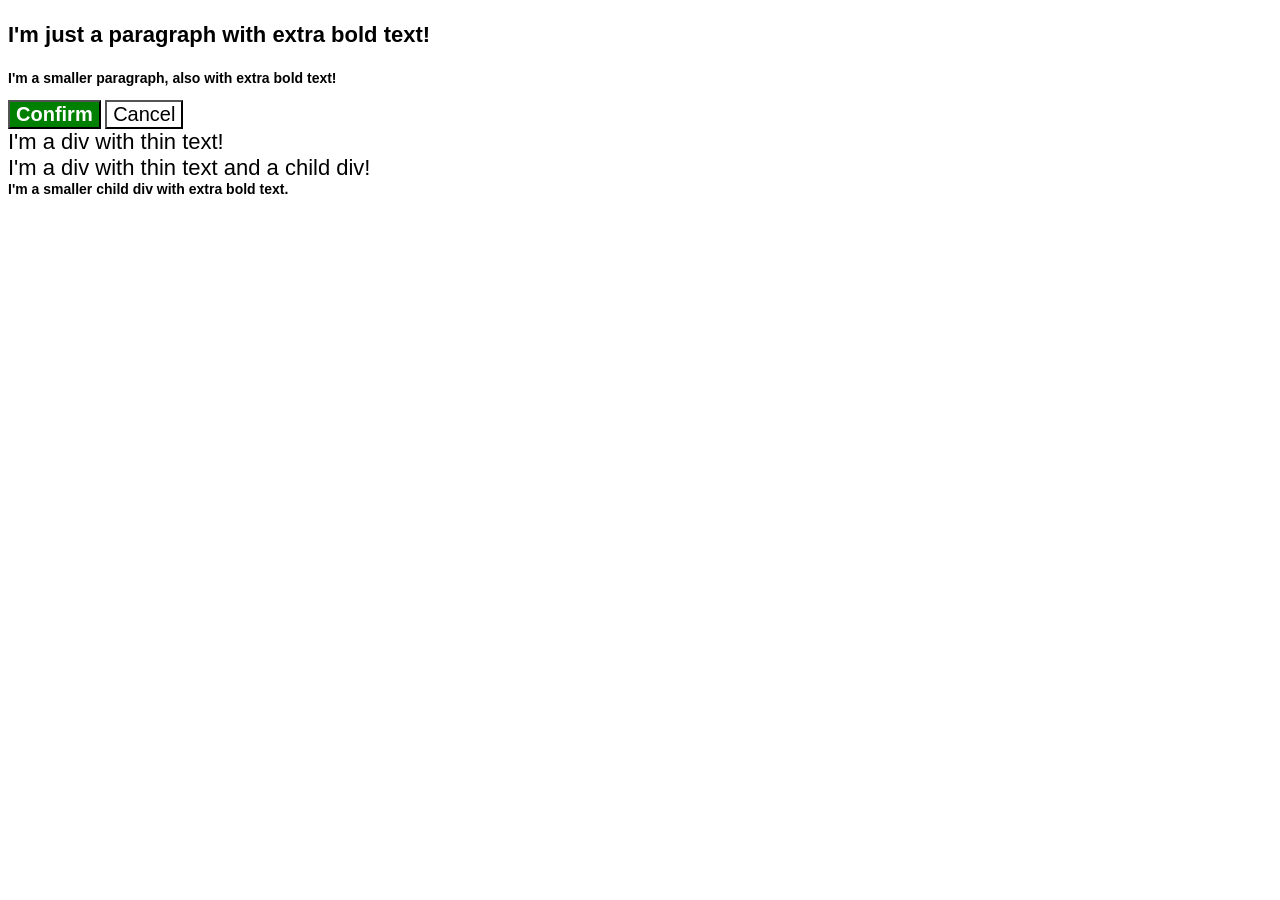
<file: foundations/cascade/01-cascade-fix/index.html>
<!doctype html>
<html lang="en">
  <head>
    <meta charset="UTF-8" />
    <meta http-equiv="X-UA-Compatible" content="IE=edge" />
    <meta name="viewport" content="width=device-width, initial-scale=1.0" />
    <title>Fix the Cascade</title>
    <link rel="stylesheet" href="style.css" />
  </head>
  <body>
    <p class="para">I'm just a paragraph with extra bold text!</p>
    <p class="para small-para">
      I'm a smaller paragraph, also with extra bold text!
    </p>

    <button id="confirm-button" class="button confirm">Confirm</button>
    <button id="cancel-button" class="button cancel">Cancel</button>

    <div class="text">I'm a div with thin text!</div>
    <div class="text">
      I'm a div with thin text and a child div!
      <div class="text child">
        I'm a smaller child div with extra bold text.
      </div>
    </div>
  </body>
</html>
</file>
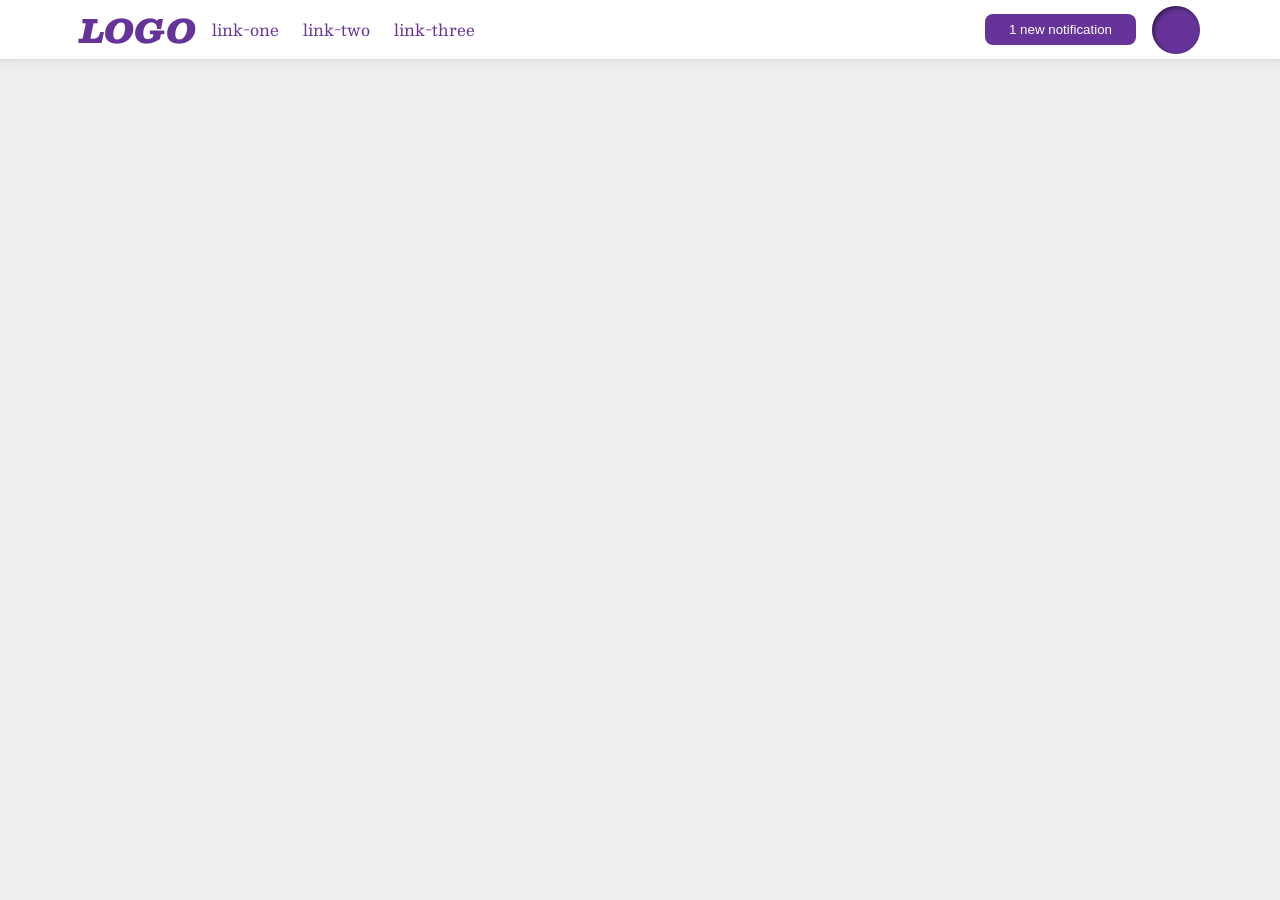
<file: foundations/flex/03-flex-header-2/index.html>
<!DOCTYPE html>
<html lang="en">

<head>
  <meta charset="UTF-8">
  <meta http-equiv="X-UA-Compatible" content="IE=edge">
  <meta name="viewport" content="width=device-width, initial-scale=1.0">
  <title>Flex Header 2</title>
  <link rel="stylesheet" href="style.css">
</head>

<body>
  <div class="header">

    <div class="left">
      <div class="logo">
        LOGO
      </div>
      <ul class="links">
        <li><a href="https://google.com">link-one</a></li>
        <li><a href="https://google.com">link-two</a></li>
        <li><a href="https://google.com">link-three</a></li>
      </ul>
    </div>

    <div class="right">
      <button class="notifications">
        1 new notification
      </button>
      <div class="profile-image"></div>
    </div>

  </div>
</body>

</html>
</file>
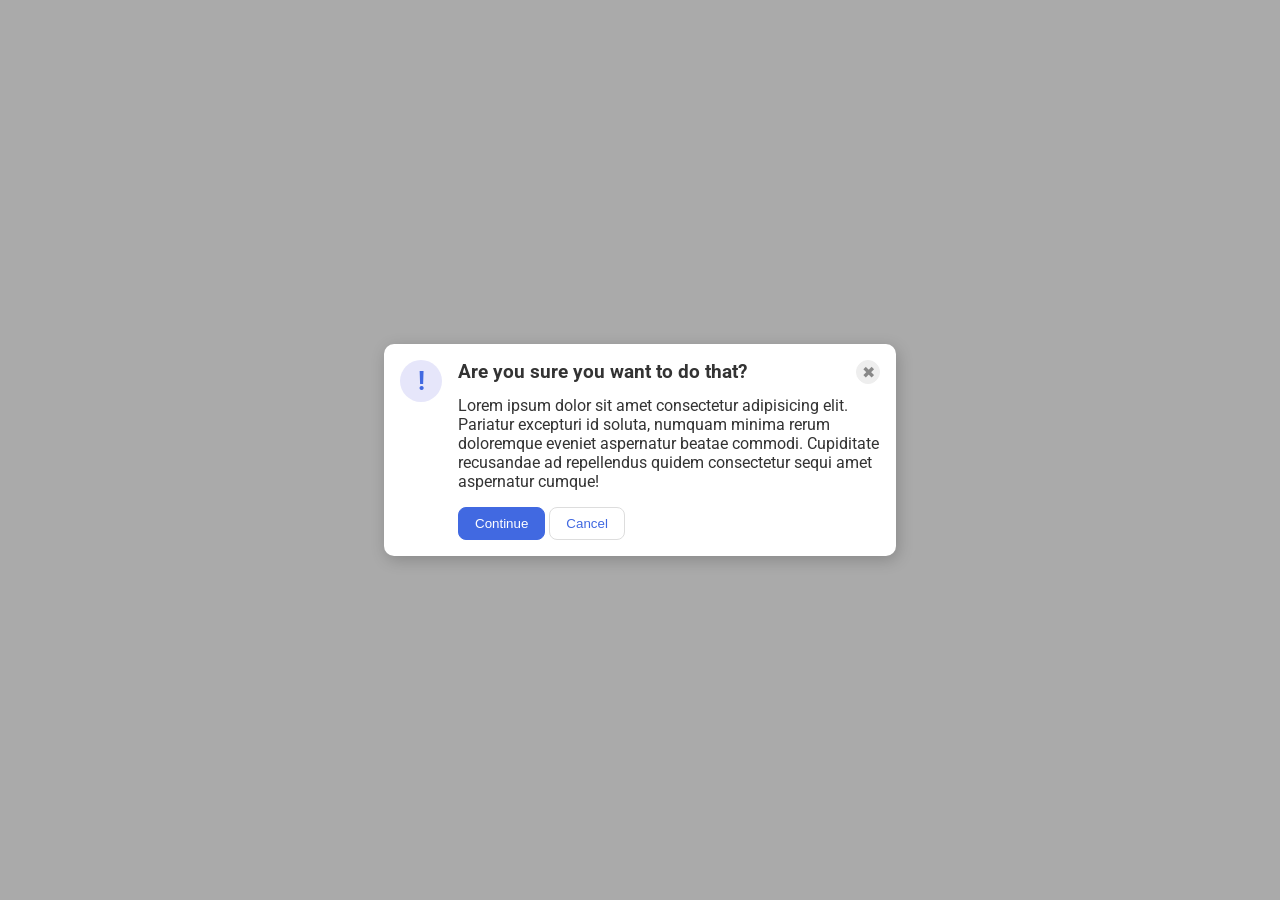
<file: foundations/flex/05-flex-modal/index.html>
<!DOCTYPE html>
<html lang="en">

<head>
  <meta charset="UTF-8">
  <meta http-equiv="X-UA-Compatible" content="IE=edge">
  <meta name="viewport" content="width=device-width, initial-scale=1.0">
  <link rel="stylesheet" href="style.css">
  <title>Modal</title>
</head>

<body>
  <div class="modal">

    <div class="icon">!</div>

    <div class="message">

      <div class="title">
        <div class="header">Are you sure you want to do that?</div>
        <button class="close-button">✖</button>
      </div>

      <div class="text">Lorem ipsum dolor sit amet consectetur adipisicing elit. Pariatur excepturi id soluta, numquam
        minima rerum doloremque eveniet aspernatur beatae commodi. Cupiditate recusandae ad repellendus quidem
        consectetur
        sequi amet aspernatur cumque!</div>

      <div class="buttons">
        <button class="continue">Continue</button>
        <button class="cancel">Cancel</button>
      </div>

    </div>
</body>

</html>
</file>
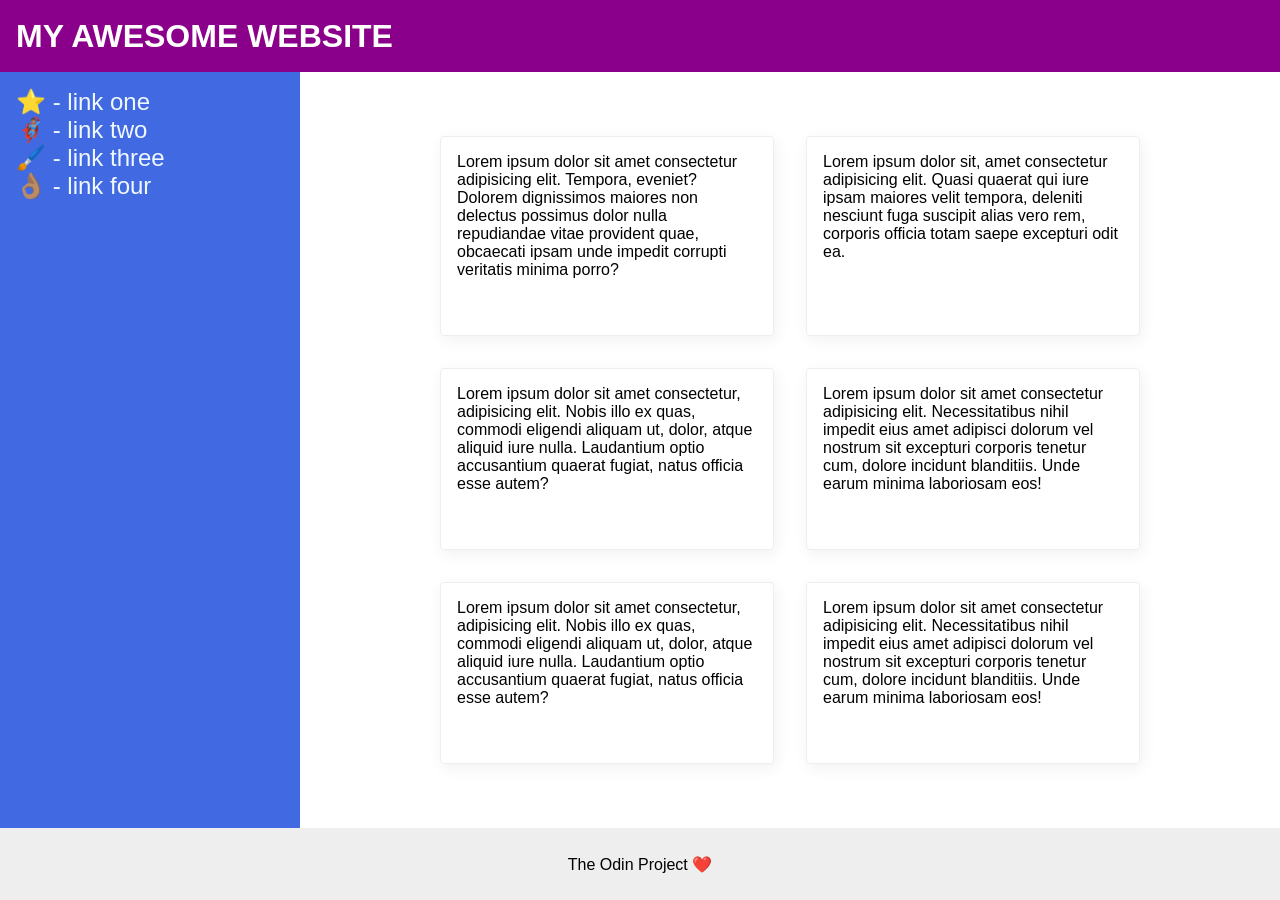
<file: foundations/flex/07-flex-layout-2/index.html>
<!DOCTYPE html>
<html lang="en">

<head>
  <meta charset="UTF-8">
  <meta http-equiv="X-UA-Compatible" content="IE=edge">
  <meta name="viewport" content="width=device-width, initial-scale=1.0">
  <title>The Holy Grail</title>
  <link rel="stylesheet" href="style.css">
</head>

<body>
  <div class="header">
    MY AWESOME WEBSITE
  </div>

  <div class="content">
    <div class="sidebar">
      <ul>
        <li><a href="#">⭐ - link one</a></li>
        <li><a href="#">🦸🏽‍♂️ - link two</a></li>
        <li><a href="#">🖌️ - link three</a></li>
        <li><a href="#">👌🏽 - link four</a></li>
      </ul>
    </div>
    <div class="cards">
      <div class="card">Lorem ipsum dolor sit amet consectetur adipisicing elit. Tempora, eveniet? Dolorem dignissimos
        maiores non delectus possimus dolor nulla repudiandae vitae provident quae, obcaecati ipsam unde impedit
        corrupti
        veritatis minima porro?</div>
      <div class="card">Lorem ipsum dolor sit, amet consectetur adipisicing elit. Quasi quaerat qui iure ipsam maiores
        velit tempora, deleniti nesciunt fuga suscipit alias vero rem, corporis officia totam saepe excepturi odit ea.
      </div>
      <div class="card">Lorem ipsum dolor sit amet consectetur, adipisicing elit. Nobis illo ex quas, commodi eligendi
        aliquam ut, dolor, atque aliquid iure nulla. Laudantium optio accusantium quaerat fugiat, natus officia esse
        autem?</div>
      <div class="card">Lorem ipsum dolor sit amet consectetur adipisicing elit. Necessitatibus nihil impedit eius amet
        adipisci dolorum vel nostrum sit excepturi corporis tenetur cum, dolore incidunt blanditiis. Unde earum minima
        laboriosam eos!</div>
      <div class="card">Lorem ipsum dolor sit amet consectetur, adipisicing elit. Nobis illo ex quas, commodi eligendi
        aliquam ut, dolor, atque aliquid iure nulla. Laudantium optio accusantium quaerat fugiat, natus officia esse
        autem?</div>
      <div class="card">Lorem ipsum dolor sit amet consectetur adipisicing elit. Necessitatibus nihil impedit eius amet
        adipisci dolorum vel nostrum sit excepturi corporis tenetur cum, dolore incidunt blanditiis. Unde earum minima
        laboriosam eos!</div>
    </div>
  </div>

  <div class="footer">
    The Odin Project ❤️
  </div>
</body>

</html>
</file>
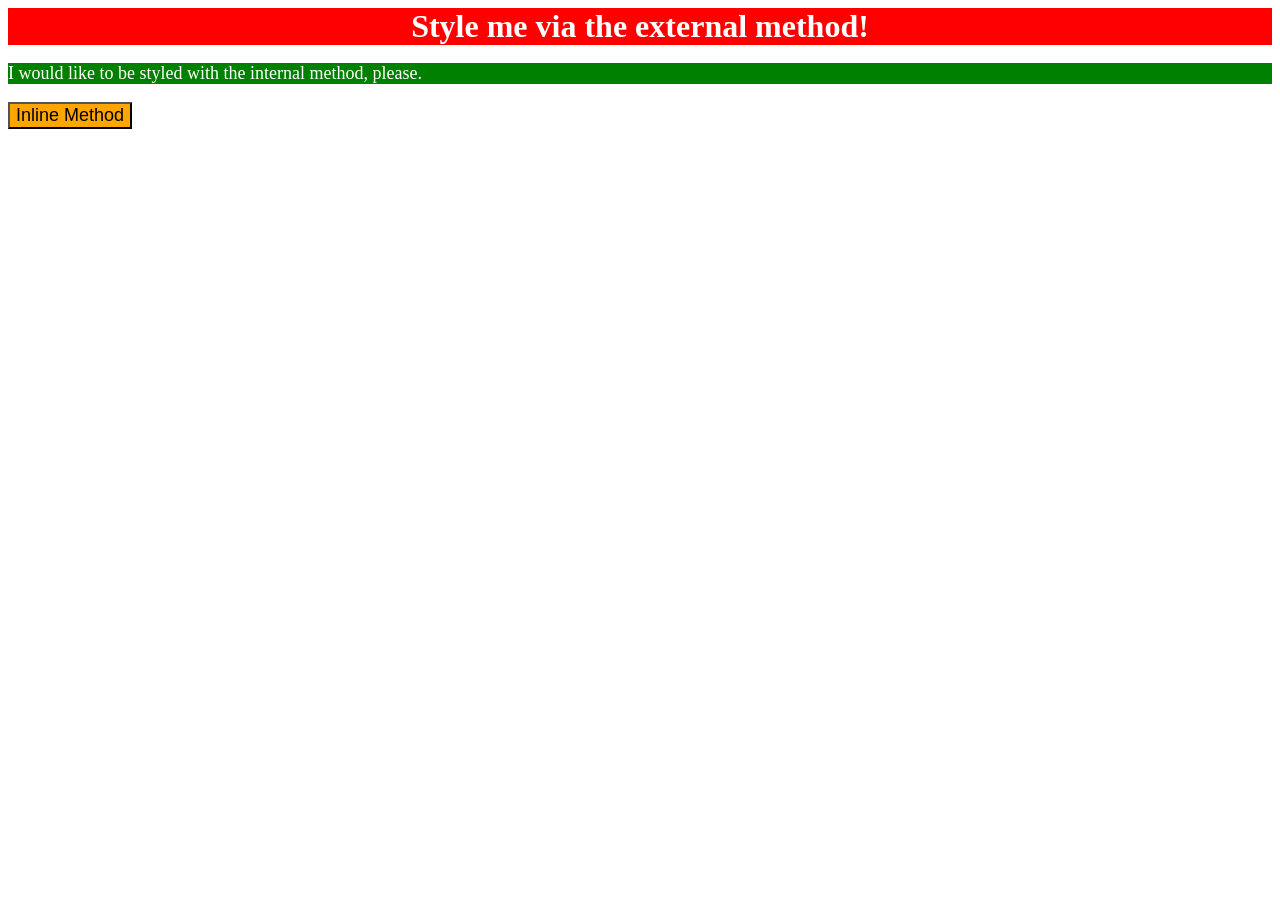
<file: foundations/intro-to-css/01-css-methods/index.html>
<!doctype html>
<html lang="en">
  <head>
    <meta charset="UTF-8" />
    <meta http-equiv="X-UA-Compatible" content="IE=edge" />
    <meta name="viewport" content="width=device-width, initial-scale=1.0" />
    <title>Methods for Adding CSS</title>
    <link rel="preload" href="styles.css" />
    <link rel="stylesheet" href="styles.css" />
    <style>
      p {
        background-color: green;
        color: white;
        font-size: 18px;
      }
    </style>
  </head>
  <body>
    <div>Style me via the external method!</div>
    <p>I would like to be styled with the internal method, please.</p>
    <button style="background-color: orange; font-size: 18px">
      Inline Method
    </button>
  </body>
</html>
</file>
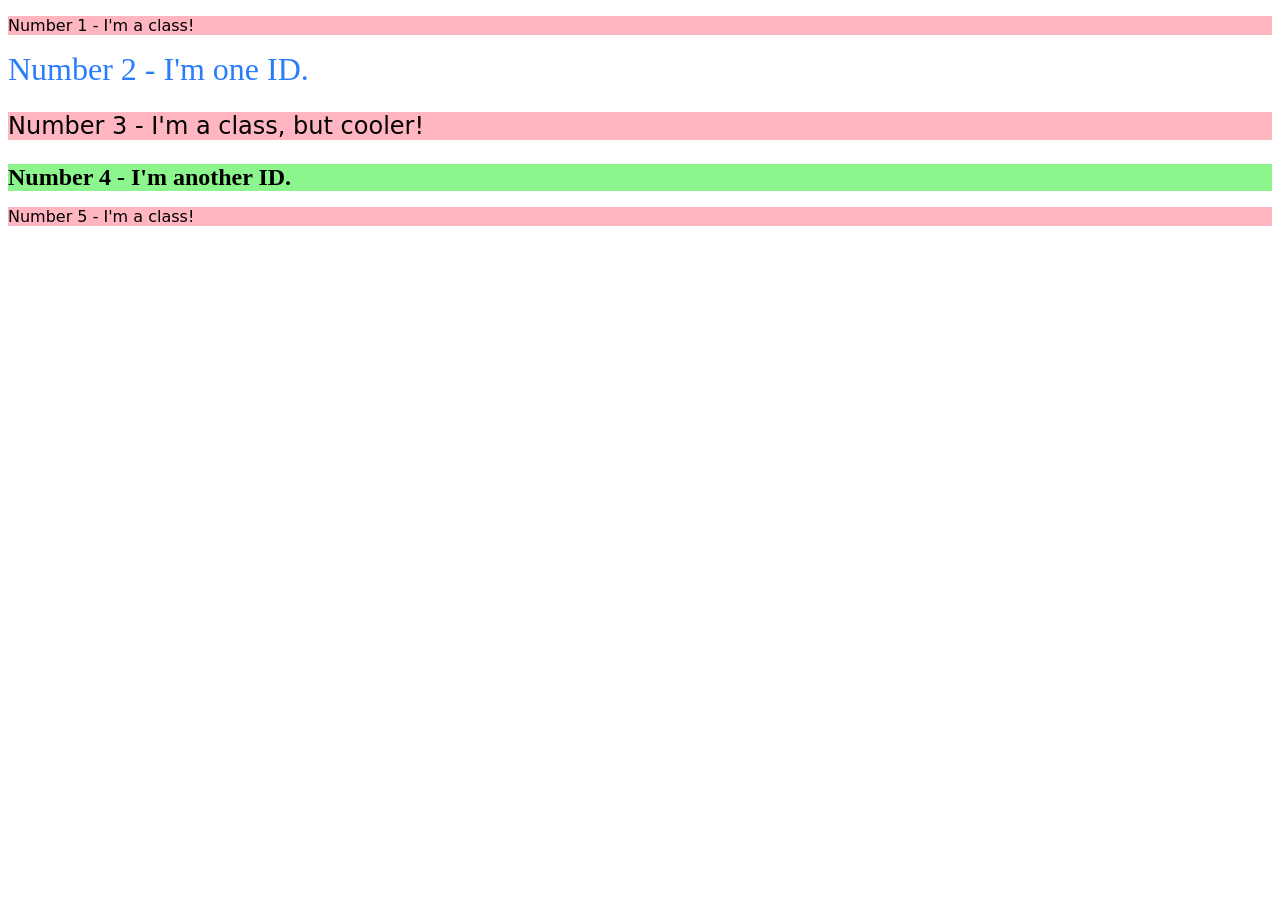
<file: foundations/intro-to-css/02-class-id-selectors/index.html>
<!doctype html>
<html lang="en">
  <head>
    <meta charset="UTF-8" />
    <meta http-equiv="X-UA-Compatible" content="IE=edge" />
    <meta name="viewport" content="width=device-width, initial-scale=1.0" />
    <title>Class and ID Selectors</title>
    <link rel="stylesheet" href="style.css" />
  </head>
  <body>
    <p class="odd">Number 1 - I'm a class!</p>
    <div id="two">Number 2 - I'm one ID.</div>
    <p class="odd adjust-font-size">Number 3 - I'm a class, but cooler!</p>
    <div id="four" class="adjust-font-size">Number 4 - I'm another ID.</div>
    <p class="odd">Number 5 - I'm a class!</p>
  </body>
</html>
</file>
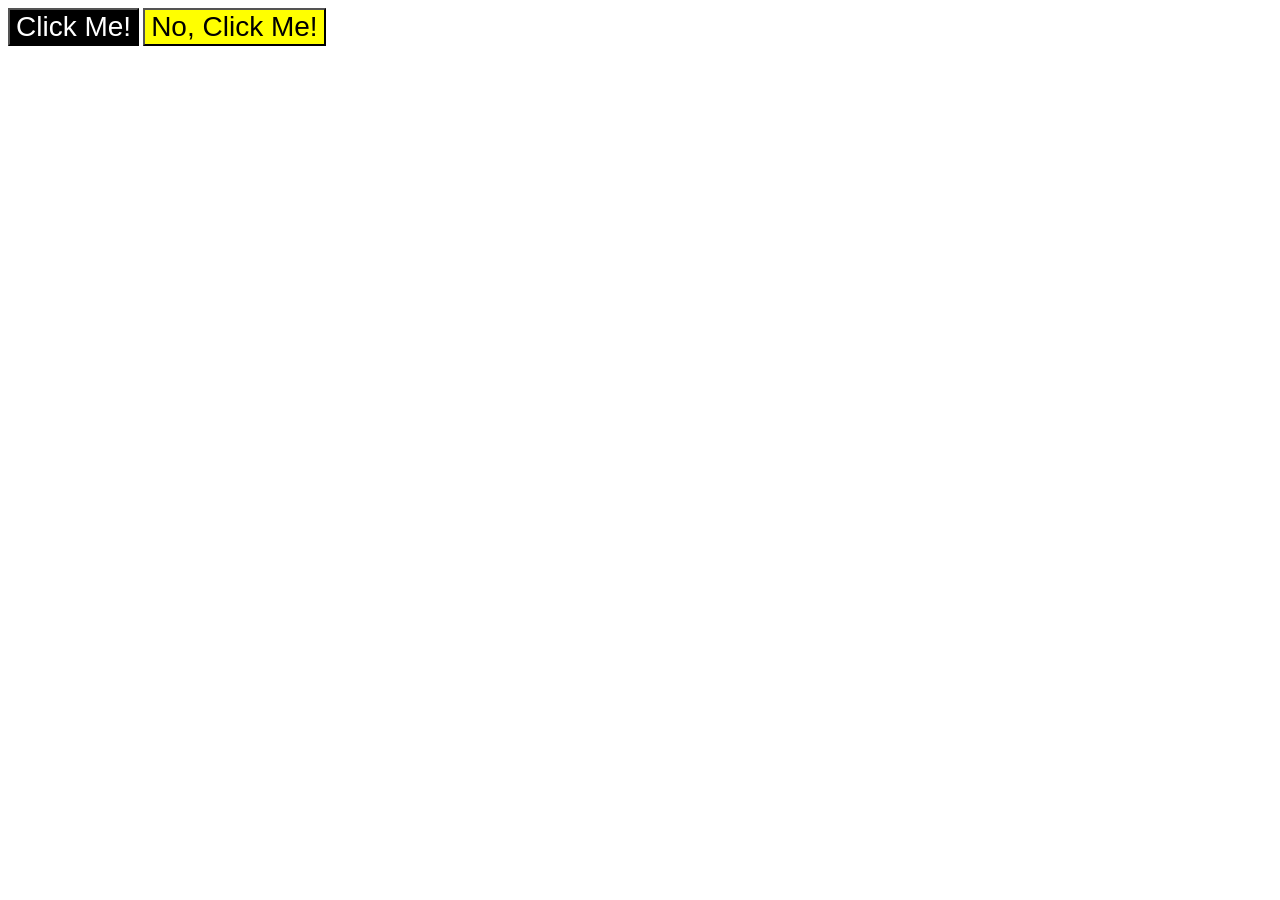
<file: foundations/intro-to-css/03-grouping-selectors/index.html>
<!doctype html>
<html lang="en">
  <head>
    <meta charset="UTF-8" />
    <meta http-equiv="X-UA-Compatible" content="IE=edge" />
    <meta name="viewport" content="width=device-width, initial-scale=1.0" />
    <title>Grouping Selectors</title>
    <link rel="stylesheet" href="style.css" />
  </head>
  <body>
    <button class="one">Click Me!</button>
    <button class="two">No, Click Me!</button>
  </body>
</html>
</file>
<file: foundations/cascade/01-cascade-fix/style.css>
body {
  font-family: Arial, Helvetica, sans-serif;
}

.para,
.small-para {
  color: hsl(0, 0%, 0%);
  font-weight: 800;
}

.para {
  font-size: 22px;
}

.small-para {
  font-size: 14px;
  font-weight: 800;
}

.button {
  background-color: rgb(255, 255, 255);
  color: rgb(0, 0, 0);
  font-size: 20px;
}

.confirm {
  background: green;
  color: white;
  font-weight: bold;
}

.text {
  color: rgb(0, 0, 0);
  font-size: 22px;
  font-weight: 100;
}

.child {
  color: rgb(0, 0, 0);
  font-weight: 800;
  font-size: 14px;
}
</file>
<file: foundations/flex/03-flex-header-2/style.css>
/* this is some magical font-importing.  
you'll learn about it later. */
@import url("https://fonts.googleapis.com/css2?family=Besley:ital,wght@0,400;1,900&display=swap");

body {
  margin: 0;
  background: #eee;
  font-family: Besley, serif;
}

.header {
  background: white;
  border-bottom: 1px solid #ddd;
  box-shadow: 0 0 8px rgba(0, 0, 0, 0.1);
  display: flex;
  justify-content: space-between;
  padding: 0 5rem;
}

.profile-image {
  background: rebeccapurple;
  box-shadow: inset 2px 2px 4px rgba(0, 0, 0, 0.5);
  border-radius: 50%;
  width: 48px;
  height: 48px;
}

.logo {
  color: rebeccapurple;
  font-size: 32px;
  font-weight: 900;
  font-style: italic;
}

button {
  border: none;
  border-radius: 8px;
  background: rebeccapurple;
  color: white;
  padding: 8px 24px;
}

a {
  /* this removes the line under our links */
  text-decoration: none;
  color: rebeccapurple;
}

.header,
ul.links {
  gap: 1.5rem;
}

ul.links {
  list-style-type: none;
  padding: 0;
  display: flex;
}

.left,
.right {
  display: flex;
  align-items: center;
  gap: 1rem;
}
</file>
<file: foundations/flex/05-flex-modal/style.css>
@import url("https://fonts.googleapis.com/css2?family=Roboto:wght@400;700&display=swap");

html,
body {
  height: 100%;
}

body {
  font-family: Roboto, sans-serif;
  margin: 0;
  background: #aaa;
  color: #333;
  /* I'll give you this one for free lol */
  display: flex;
  align-items: center;
  justify-content: center;
}

.modal {
  background: white;
  width: 480px;
  border-radius: 10px;
  box-shadow: 2px 4px 16px rgba(0, 0, 0, 0.2);
  padding: 1rem;
  display: flex;
  gap: 1rem;
}

.icon {
  color: royalblue;
  font-size: 26px;
  font-weight: 700;
  background: lavender;
  width: 42px;
  height: 42px;
  border-radius: 50%;
  display: flex;
  align-items: center;
  justify-content: center;
  flex-shrink: 0;
}

.close-button {
  background: #eee;
  border-radius: 50%;
  color: #888;
  font-weight: 400;
  font-size: 16px;
  height: 24px;
  width: 24px;
  display: flex;
  align-items: center;
  justify-content: center;
  border: 1px solid #eee;
  padding: 0;
}

button {
  cursor: pointer;
  padding: 8px 16px;
  border-radius: 8px;
}

button.continue {
  background: royalblue;
  border: 1px solid royalblue;
  color: white;
}

button.cancel {
  background: white;
  border: 1px solid #ddd;
  color: royalblue;
}

.header {
  font-size: 1.2rem;
  font-weight: 700;
}
.message {
  display: flex;
  flex-direction: column;
  gap: 0.75rem;
}
.title {
  display: flex;
  justify-content: space-between;
}
.text {
  padding-bottom: 0.2rem;
}
</file>
<file: foundations/flex/07-flex-layout-2/style.css>
ul {
  margin: 0;
  padding: 0;
  list-style: none;
}

body {
  font-family:
    -apple-system, BlinkMacSystemFont, "Segoe UI", Roboto, Oxygen, Ubuntu,
    Cantarell, "Open Sans", "Helvetica Neue", sans-serif;
  margin: 0;
  min-height: 100svh;
  display: flex;
  flex-direction: column;
}

.header {
  height: 72px;
  background: darkmagenta;
  color: white;
  font-size: 2rem;
  font-weight: 900;
  display: flex;
  align-items: center;
  padding: 0 1rem;
}

.content {
  flex: 1;
  display: flex;
}

.sidebar {
  padding: 1rem;
  width: 300px;
  flex-shrink: 0;
  background: royalblue;
  box-sizing: border-box;
}
.sidebar a {
  color: aliceblue;
  text-decoration: none;
  font-size: 1.5rem;
}

.cards {
  padding: 3rem;
  display: flex;
  flex-wrap: wrap;
  justify-content: center;
}

.card {
  border: 1px solid #eee;
  box-shadow: 2px 4px 16px rgba(0, 0, 0, 0.06);
  border-radius: 4px;
  padding: 1rem;
  margin: 1rem;
  width: 300px;
}

.footer {
  height: 72px;
  background: #eee;
  display: flex;
  justify-content: center;
  align-items: center;
}
</file>
<file: foundations/intro-to-css/01-css-methods/styles.css>
div {
  background-color: red;
  color: white;
  font-size: 32px;
  text-align: center;
  font-weight: bold;
}
</file>
<file: foundations/intro-to-css/02-class-id-selectors/style.css>
.odd {
  background-color: #ffb6c1;
  font-family: Verdana, "DejaVu Sans", sans-serif;
}

.adjust-font-size {
  font-size: 24px;
}

#two {
  color: hsl(216, 95%, 57%);
  font-size: 32px;
}

#four {
  background-color: rgb(141, 245, 142);
  font-weight: 700;
}

/* Fixed a couple of mistakes to align with instructions and
improve code quality:

1. Fixed Selector Target:
What I had done: I styled p - this means i accidentally styled 
all paragraph elements 
What i fixed: I added a class .odd to add to elements 1, 3 and 5

2. Improved Reusability:
What I had done:I added font-size=24px to elements 3 and 4  
What I fixed: Refactored the repetitive font-size: 24px; property 
on the elements into a single class .adjust-font-size, reducing
redundancy and increasing reusabiliy.
*/
</file>
<file: foundations/intro-to-css/03-grouping-selectors/style.css>
/* 1. Both share the same font-size and font-family */
/* 2. Element one has background-color black and color white */
/* 3. Element two has background-color yellow*/
.one,
.two {
  font-size: 28px;
  font-family: "Helvetica", "Times New Roman", "sans-serif";
}
.one {
  background-color: #000000;
  color: rgb(255, 255, 255);
}
.two {
  background-color: hsl(60, 100%, 50%);
}
</file>
